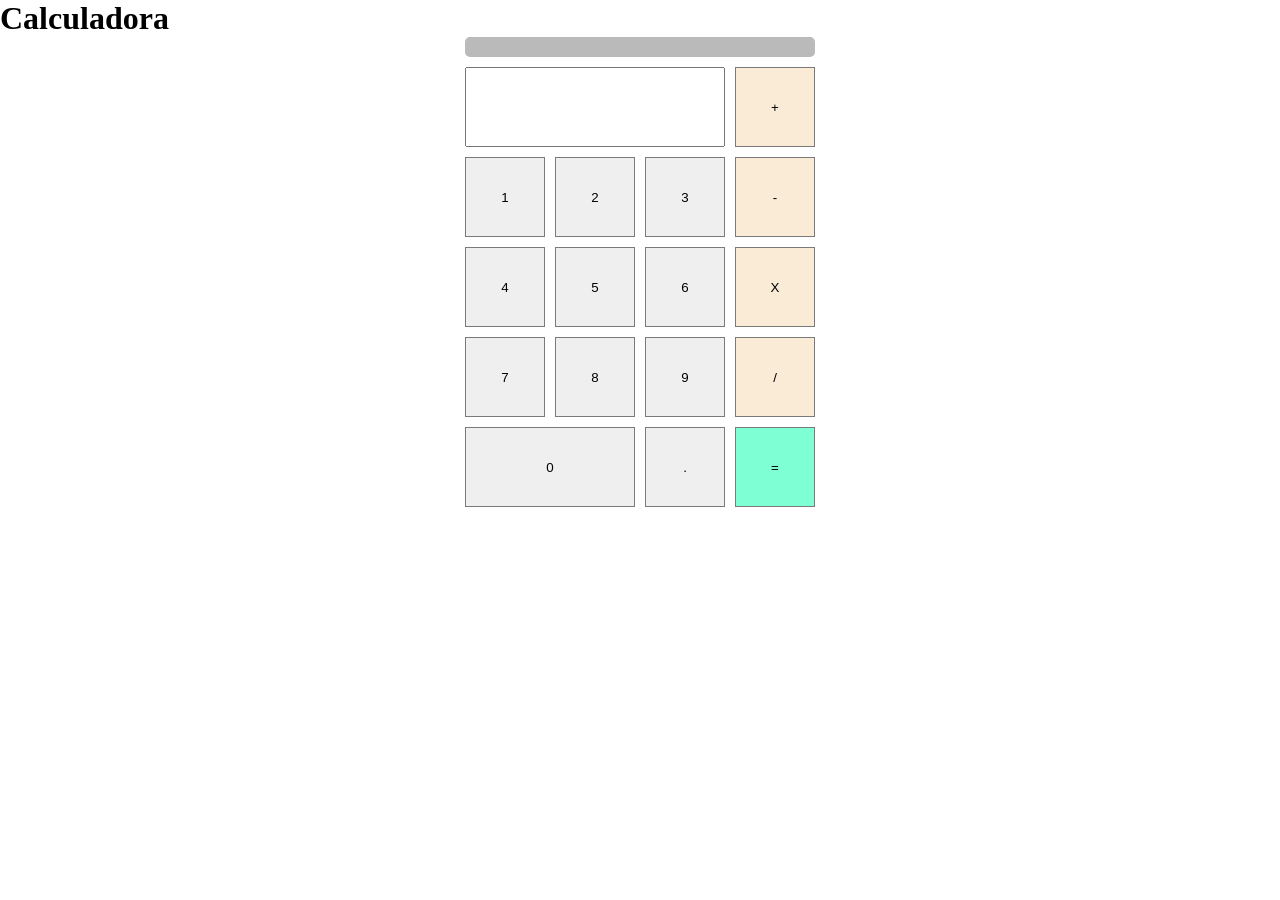
<file: ejemplos/calculadora/index.html>
<!doctype html>
<html lang="en">
  <head>
    <meta charset="UTF-8" />
    <meta name="viewport" content="width=device-width, initial-scale=1.0" />
    <link rel="stylesheet" href="style.css" />
    <title>Calculadora</title>
  </head>
  <body>
    <h1>Calculadora</h1>

    <main>
      <ul class="history"></ul>

      <form>
        <input type="text" name="result" id="result" />

        <button type="button">1</button>
        <button type="button">2</button>
        <button type="button">3</button>
        <button type="button">4</button>
        <button type="button">5</button>
        <button type="button">6</button>
        <button type="button">7</button>
        <button type="button">8</button>
        <button type="button">9</button>
        <button type="button" class="cero">0</button>
        <button type="button">.</button>

        <div class="operadores">
          <button type="button" title="suma">+</button>
          <button type="button" title="resta">-</button>
          <button type="button" title="multiplicación"">X</button>
          <button type="button" title="división">/</button>
          <button type="submit">=</button>
        </div>

      </form>
    </main>
  </body>

  <script src="script.js"></script>
</html>
</file>
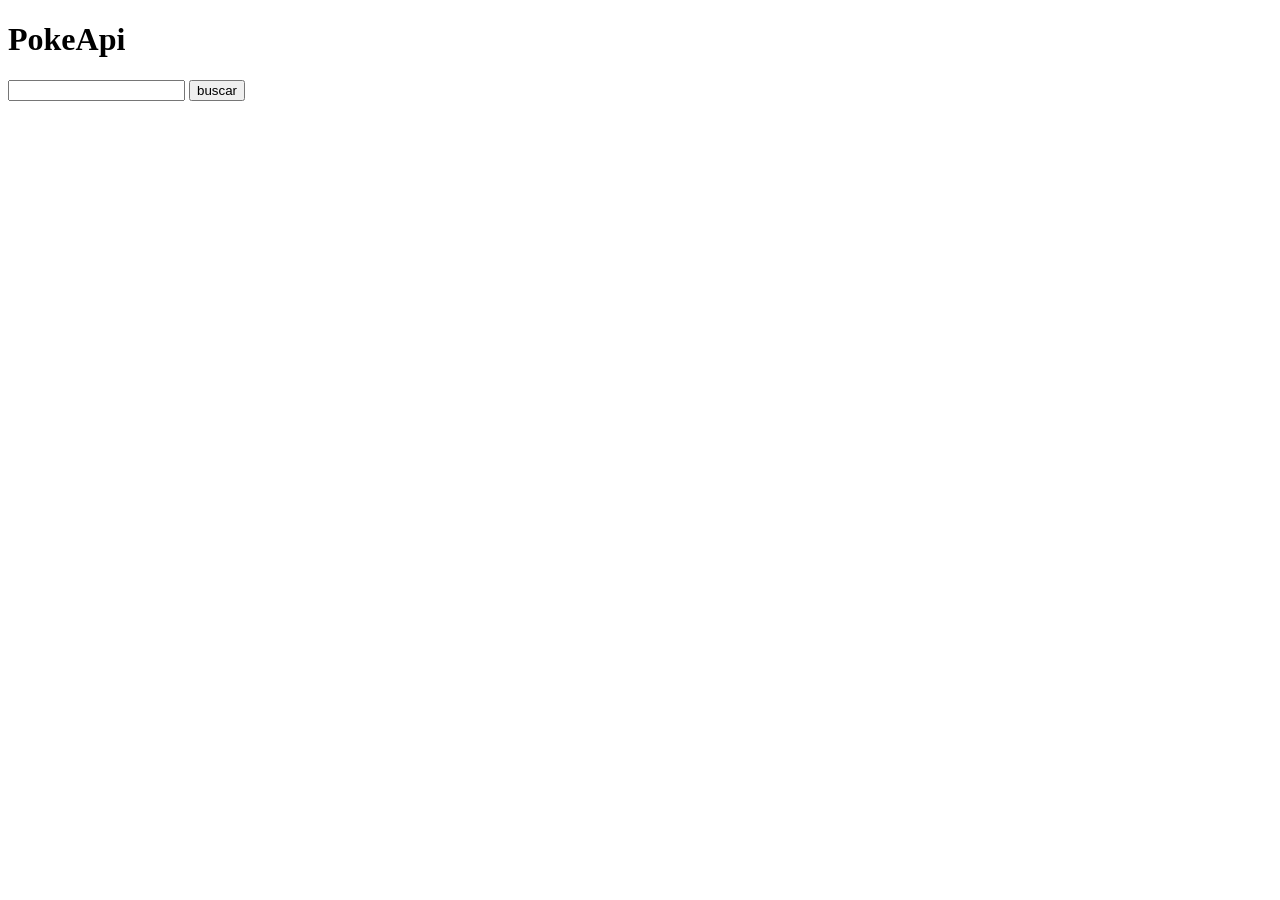
<file: ejemplos/fetchAPI/index.html>
<!doctype html>
<html lang="en">
  <head>
    <meta charset="UTF-8" />
    <meta name="viewport" content="width=device-width, initial-scale=1.0" />
    <link rel="stylesheet" href="style.css" />
    <title>PokeApi</title>
  </head>
  <body>
    <h1>PokeApi</h1>

    <form>
      <input type="text" name="" id="input" />
      <button id="buscar" type="submit">buscar</button>
    </form>

    <div class="card">
      <h2 class="nombre_pokemon"></h2>

      <img alt="" class="sprite" width="150" height="150" />

      <ul>
        <li>Altura: <span class="altura"></span>cm</li>
        <li>Peso: <span class="peso"></span>g</li>
      </ul>

      <ul>
        <li><strong>Abilidades</strong></li>
        <ul class="abilities"></ul>
      </ul>
    </div>
  </body>

  <script src="script.js"></script>
</html>
</file>
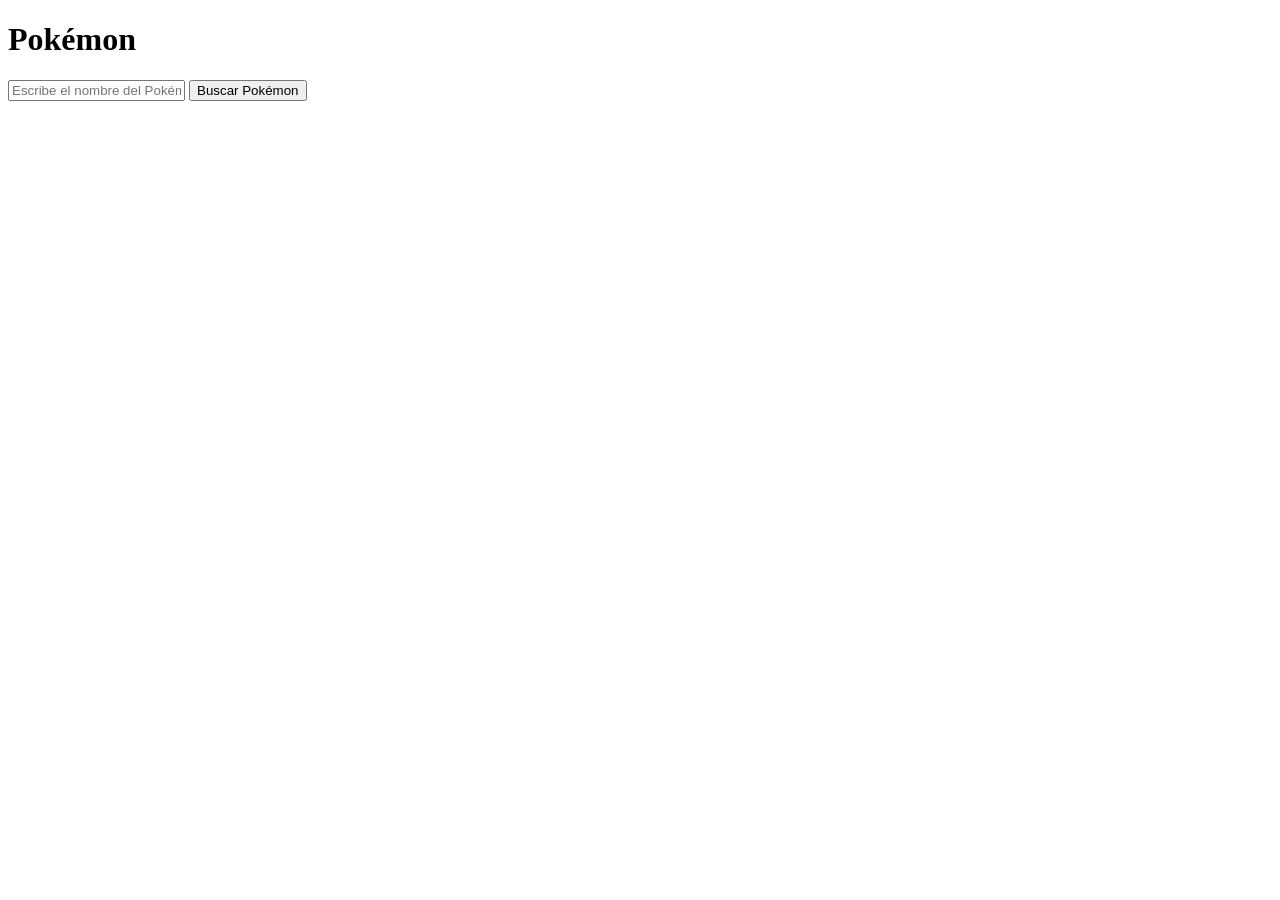
<file: ejercicios/asincronia_y_fetch/index.html>
<!DOCTYPE html>
<html lang="en">
<head>
    <meta charset="UTF-8">
    <meta name="viewport" content="width=device-width, initial-scale=1.0">
    <title>Document</title>
</head>
<body>
 <h1>Pokémon</h1>
 <input type="text" id="pokemon-input" placeholder="Escribe el nombre del Pokémon">
<button onclick="pokemon()">Buscar Pokémon</button>
 <div id="loading" style="display:none; color: blue; font-weight: bold;">Cargando...</div>
 <ul id="pokemon-list"> </ul>
</body>
</html>
<script>
const pokemonInput = document.getElementById('pokemon-input');
const pokemonList = document.getElementById('pokemon-list');
const loading = document.getElementById('loading');
function pokemon() {
    const pokemonName = pokemonInput.value.trim().toLowerCase();
    if (pokemonName) {
        loading.style.display = 'block';
        const inicioTiempo = Date.now();
        fetch(`https://pokeapi.co/api/v2/pokemon/${pokemonName}`)
            .then(response => {
                if (!response.ok) {
                    throw new Error('Pokémon no encontrado');
                }
                return response.json();
            })
            .then(data => {
                const tiempoTranscurrido = Date.now() - inicioTiempo;
                const tiempoRestante = Math.max(0, 500 - tiempoTranscurrido);
                
                setTimeout(() => {
                    loading.style.display = 'none';
                    const resultadoPrevio = pokemonList.querySelector('li.resultado-busqueda');
                    if (resultadoPrevio) {
                        resultadoPrevio.remove();
                    }
                    const li = document.createElement('li');
                    li.className = 'resultado-busqueda';
                    li.textContent = `Nombre: ${data.name}, Altura: ${data.height}, Peso: ${data.weight}, habilidades: ${data.abilities.map(ability => ability.ability.name).join(', ')}`;
                    pokemonList.prepend(li);
                }, tiempoRestante);
            })
            .catch(error => console.error("Hubo un error:", error));
    } else {
        alert("Por favor, ingresa el nombre de un Pokémon.");
    }


}  




function obtenerDatos(pokemonlist) {

    fetch('https://pokeapi.co/api/v2/pokemon?limit=152')
        .then(respuesta => respuesta.json()) 
        .then(datos => {
          
const pokemons = datos.results.slice(0, 151);
pokemons.forEach(pokemon => {
    const li = document.createElement('li');
    li.textContent = "Nombre: " + pokemon.name;
    pokemonlist.appendChild(li);
});
        })
        .catch(error => console.error("Hubo un error:", error));
}
obtenerDatos(pokemonList);


</script>
</body>
</html>
</file>
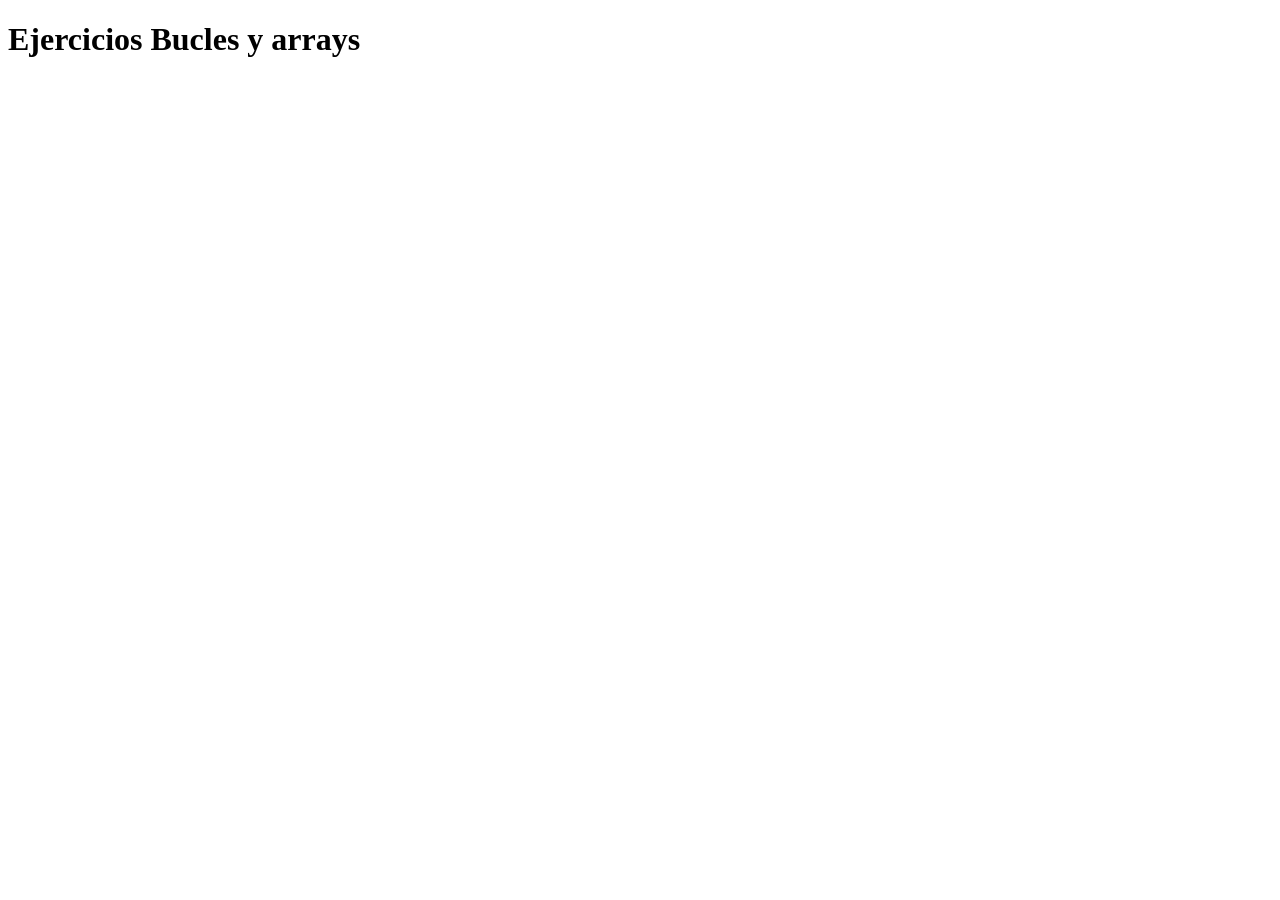
<file: ejercicios/bucles_y_arrays/index.html>
<!doctype html>
<html lang="en">
  <head>
    <meta charset="UTF-8" />
    <meta name="viewport" content="width=device-width, initial-scale=1.0" />
    <title>Ejercicios Bucles y arrays</title>
  </head>
  <body>
    <h1>Ejercicios Bucles y arrays</h1>
  </body>

  <script src="./script.js"></script>
  <script>
    //ejrcicio 1
let suma = 0;
for( let i = 0; i < 55; i++ ){
    suma += i;
    
}
console.log("la suma final es: "+suma);

//ejercicio 2
let contador= 10;
while(contador >= 0){
    console.log(contador);
    contador--;
}
//ejercicio 3
const numeros = [4 ,17 ,3 ,25 ,8 ,11];
let mayor = numeros[0];
for(let i= 1; i < numeros.length; i++){
    if(numeros[i] > mayor){
        mayor = numeros[i];
    }

}
console.log("el numero mayor es: "+mayor);
//ejercicio 4

const palabras = ["sol", "montaña", "mar", "elefante", "rio","cascada"];
const palabrasLargas = [];

for(let i = 0; i < palabras.length; i++){
    if (palabras[i].length > 5){
        palabrasLargas.push(palabras[i]);
    }
}
console.log("las palabras largas son: "+palabrasLargas);
//ejercicio 5

const numero = 10;
let multiplicador = 1;

while(multiplicador <= 10){
    console.log(numero + " x " + multiplicador + "=" + (numero * multiplicador)); 
    multiplicador++;
}
  </script>
</html>
</file>
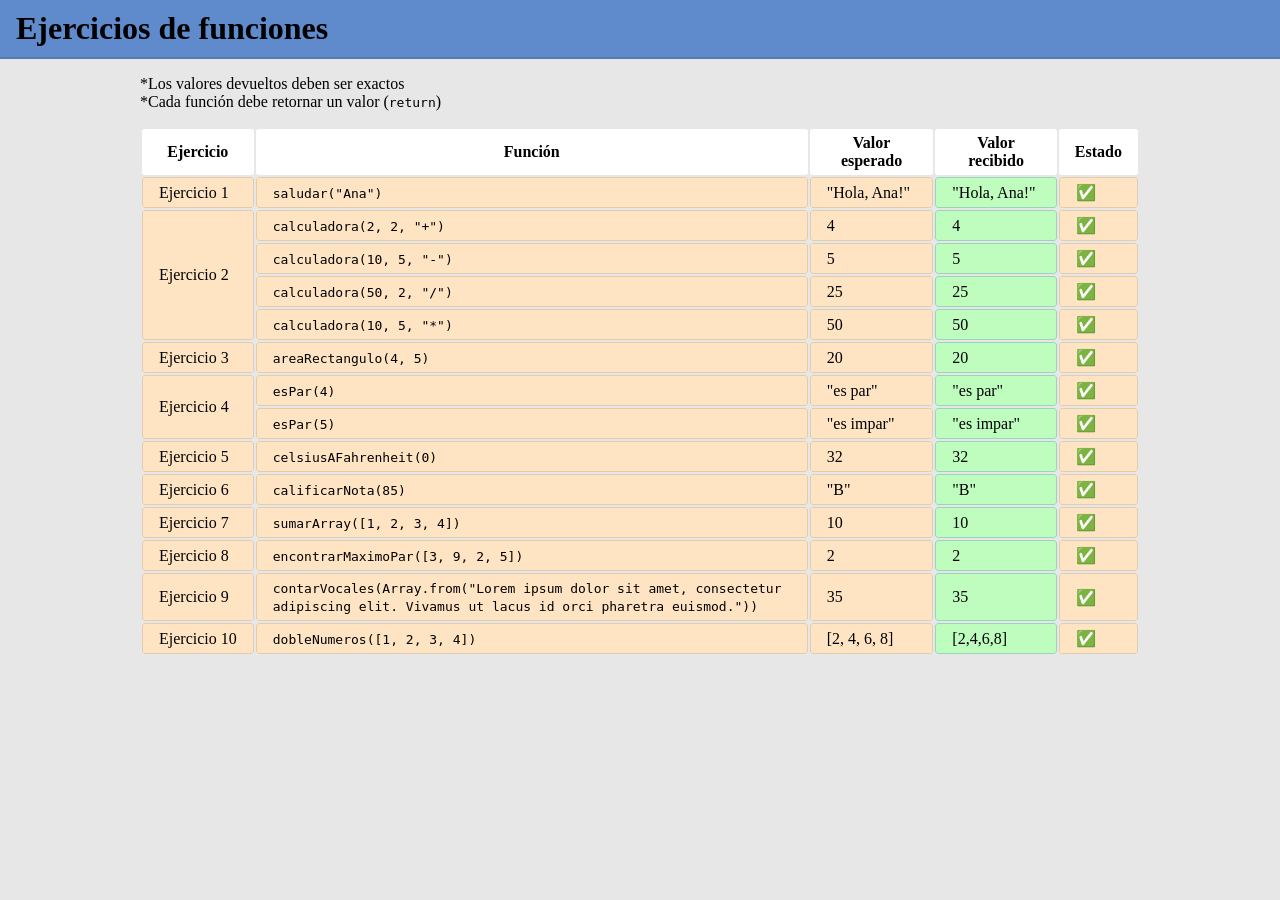
<file: ejercicios/funciones/index.html>
<!DOCTYPE html>
<html lang="en">

<head>
    <meta charset="UTF-8">
    <meta name="viewport" content="width=device-width, initial-scale=1.0">
    <link rel="stylesheet" href="style.css">
    <title>Ejercicios de funciones</title>
</head>

<body>
    <header>
        <h1>Ejercicios de funciones</h1>
    </header>

    <main>
        <div class="aclaraciones">
            <p>*Los valores devueltos deben ser exactos</p>
            <p>*Cada función debe retornar un valor (<code>return</code>)</p>
        </div>

        <table>
            <tr>
                <th>Ejercicio</th>
                <th>Función</th>
                <th>Valor esperado</th>
                <th>Valor recibido</th>
                <th>Estado</th>
            </tr>
            <tr class="ejercicio">
                <td>Ejercicio 1</td>
                <td><code class="funcion">saludar("Ana")</code></td>
                <td class="esperado">"Hola, Ana!"</td>
                <td class="resultado"></td>
                <td class="estado">🔁</td>
            </tr>
            <tr class="ejercicio">
                <td rowspan="4">Ejercicio 2</td>
                <td><code class="funcion">calculadora(2, 2, "+")</code></td>
                <td class="esperado">4</td>
                <td class="resultado"></td>
                <td class="estado">🔁</td>
            </tr>
            <tr class="ejercicio">
                <td><code class="funcion">calculadora(10, 5, "-")</code></td>
                <td class="esperado">5</td>
                <td class="resultado"></td>
                <td class="estado">🔁</td>
            </tr>
            <tr class="ejercicio">
                <td><code class="funcion">calculadora(50, 2, "/")</code></td>
                <td class="esperado">25</td>
                <td class="resultado"></td>
                <td class="estado">🔁</td>
            </tr>
            <tr class="ejercicio">
                <td><code class="funcion">calculadora(10, 5, "*")</code></td>
                <td class="esperado">50</td>
                <td class="resultado"></td>
                <td class="estado">🔁</td>
            </tr>
            <tr class="ejercicio">
                <td>Ejercicio 3</td>
                <td><code>areaRectangulo(4, 5)</code></td>
                <td class="esperado">20</td>
                <td class="resultado"></td>
                <td class="estado">🔁</td>
            </tr>
            <tr class="ejercicio">
                <td rowspan="2">Ejercicio 4</td>
                <td><code>esPar(4)</code></td>
                <td class="esperado">"es par"</td>
                <td class="resultado"></td>
                <td class="estado">🔁</td>
            </tr>
            <tr class="ejercicio">
                <td><code>esPar(5)</code></td>
                <td class="esperado">"es impar"</td>
                <td class="resultado"></td>
                <td class="estado">🔁</td>
            </tr>
            <tr class="ejercicio">
                <td>Ejercicio 5</td>
                <td><code>celsiusAFahrenheit(0)</code></td>
                <td class="esperado">32</td>
                <td class="resultado"></td>
                <td class="estado">🔁</td>
            </tr>
            <tr class="ejercicio">
                <td>Ejercicio 6</td>
                <td><code>calificarNota(85)</code></td>
                <td class="esperado">"B"</td>
                <td class="resultado"></td>
                <td class="estado">🔁</td>
            </tr>
            <tr class="ejercicio">
                <td>Ejercicio 7</td>
                <td><code>sumarArray([1, 2, 3, 4])</code></td>
                <td class="esperado">10</td>
                <td class="resultado"></td>
                <td class="estado">🔁</td>
            </tr>
            <tr class="ejercicio">
                <td>Ejercicio 8</td>
                <td><code>encontrarMaximoPar([3, 9, 2, 5])</code></td>
                <td class="esperado">2</td>
                <td class="resultado"></td>
                <td class="estado">🔁</td>
            </tr>
            <tr class="ejercicio">
                <td>Ejercicio 9</td>
                <td><code>contarVocales(Array.from("Lorem ipsum dolor sit amet, consectetur adipiscing elit. Vivamus ut lacus id orci pharetra euismod."))</code>
                </td>
                <td class="esperado">35</td>
                <td class="resultado"></td>
                <td class="estado">🔁</td>
            </tr>
            <tr class="ejercicio">
                <td>Ejercicio 10</td>
                <td><code>dobleNumeros([1, 2, 3, 4])</code></td>
                <td class="esperado">[2, 4, 6, 8]</td>
                <td class="resultado"></td>
                <td class="estado">🔁</td>
            </tr>
        </table>
    </main>
</body>

<script src="comprobacion.js"></script>
<script src="script.js"></script>

</html>
</file>
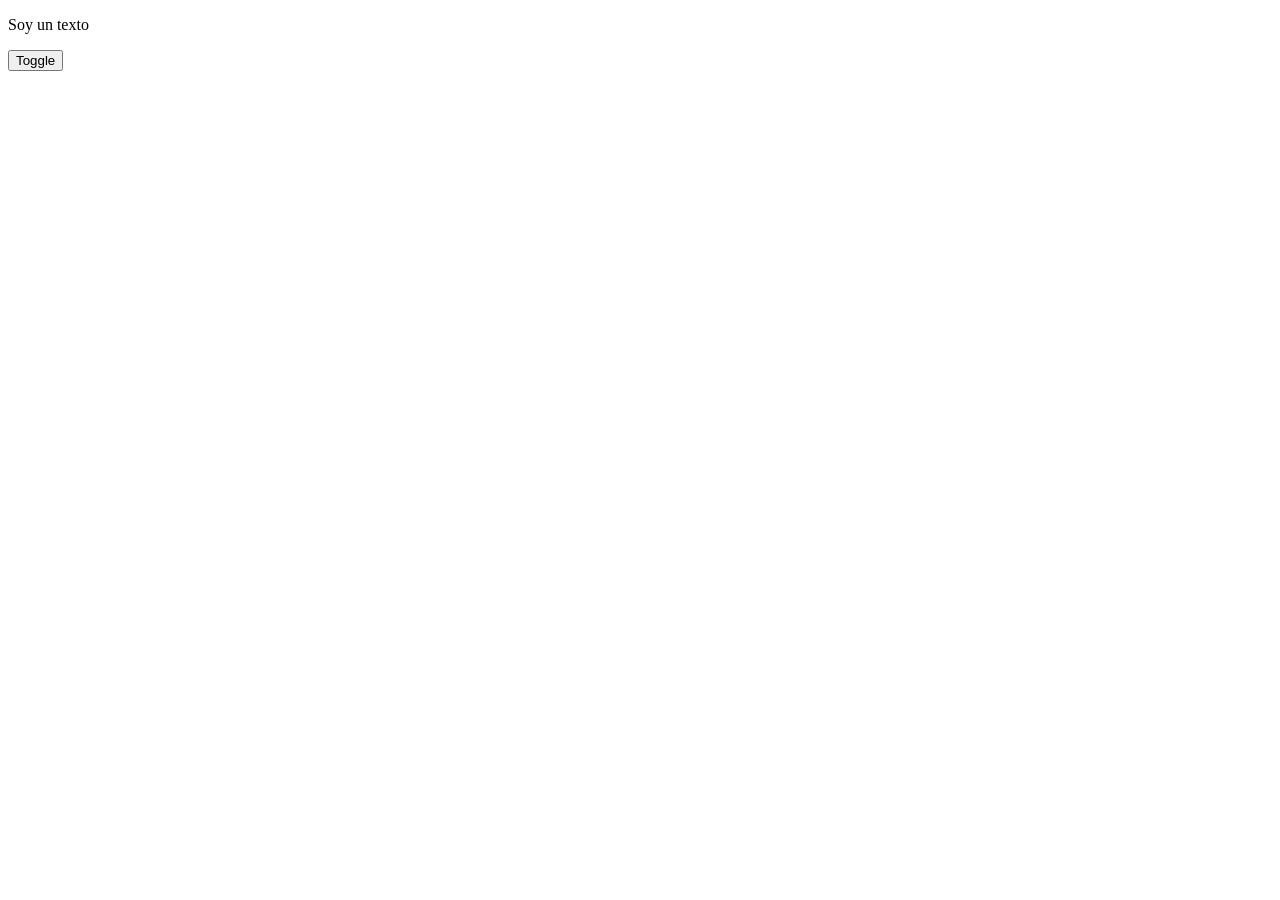
<file: ejercicios/interaccion_con_el_DOM/ej2.html>
<!DOCTYPE html>
<html lang="en">
<head>
    <meta charset="UTF-8">
    <meta name="viewport" content="width=device-width, initial-scale=1.0">
    <title>Document</title>
</head>
<body>
    <p id="texto">Soy un texto</p>
<button id="btn">Toggle</button>
<style>

.activo{
    color: blue;
}

</style>


</body>
</html>

<script>
const texto = document.getElementById('texto');
const btn = document.getElementById('btn');

btn.addEventListener('click', () => {
texto.classList.toggle('activo');
});


</script>
</file>
<file: ejemplos/calculadora/style.css>
* {
  padding: 0;
  margin: 0;
  box-sizing: border-box;
}

:root {
  --button-size: 80px;
  --margin-size: 10px;
  --columns: 4;
  --rows: 5;
}

main {
  max-width: calc(
    var(--button-size) * var(--columns) + var(--margin-size) *
      (var(--columns) - 1)
  );
  margin-inline: auto;
}

ul.history {
  max-height: 100px;
  list-style: none;
  background-color: #bababa;
  margin-bottom: var(--margin-size);
  padding: var(--margin-size) 1rem;
  color: #fff;
  overflow-y: auto;
  border-radius: 5px;
}

ul li {
  text-align: end;
  margin-bottom: 0.5rem;
}

form {
  grid-template-columns: repeat(4, var(--button-size));
  grid-template-rows: repeat(5, var(--button-size));
}

form,
.operadores {
  display: grid;
  gap: var(--margin-size);
}

#result {
  grid-column: 1/4;
  text-align: end;
  padding: 0 1rem;
  font-size: 2rem;
}

button {
  cursor: pointer;
  border: 1px solid rgb(122, 122, 122);
}

.operadores {
  grid-column: 4;
  grid-row: 1/5;

  grid-template-columns: var(--button-size);
  grid-template-rows: repeat(5, var(--button-size));
}

.operadores button {
  background-color: antiquewhite;
}

.cero {
  grid-column: 1/3;
}

button[type="submit"] {
  background-color: aquamarine;
}
</file>
<file: ejemplos/fetchAPI/style.css>
.card {
  background-color: lightgray;
  border-radius: 10px;
  width: fit-content;
  padding: 5px 30px;
  margin-top: 1rem;
}
</file>
<file: ejercicios/funciones/style.css>
* {
    margin: 0;
    padding: 0;
    box-sizing: border-box;
}

body {
    min-width: 1100px;
    background-color: rgb(231, 231, 231);
}

header {
    background-color: rgb(95, 139, 204);
    border-bottom: 2px solid rgb(86, 123, 180);
    padding: 10px 1rem;
    margin-bottom: 1rem;
}

main {
    width: 1000px;
    margin-inline: auto;
}

.aclaraciones {
    margin-bottom: 1rem;
}


table tr {
    background-color: #fff;
}

table th,
table td {
    border-radius: 3px;
    padding: 5px 1rem;
}

table td:first-of-type,
table .esperado,
table .resultado {
    text-wrap: nowrap;
}

table td {
    background-color: bisque;
    border: 1px solid rgb(226, 204, 176);
}

table tr.resuelto td.resultado {
    background-color: #bffdbf;
    border: 1px solid #9cd4ba;
}

table tr.error td.resultado {
    background-color: #f79494;
    border: 1px solid #df8080;
}
</file>
